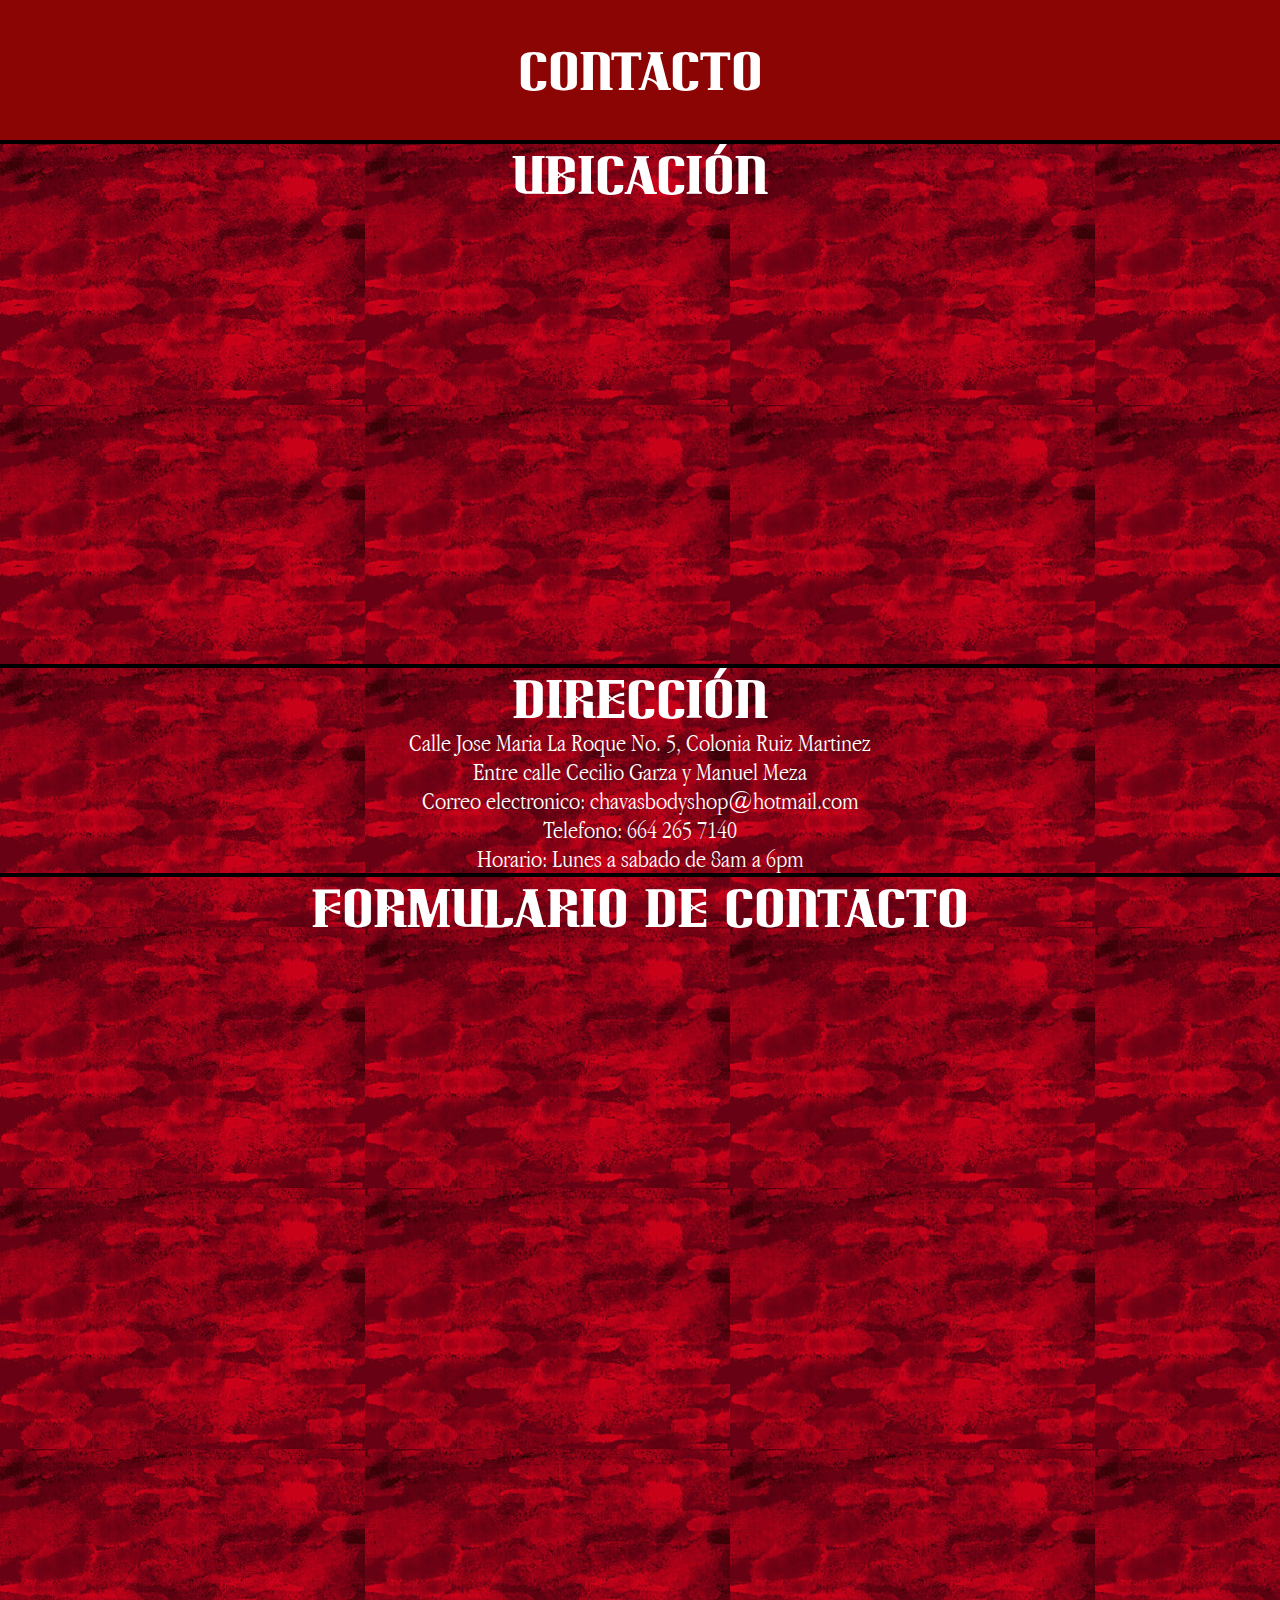
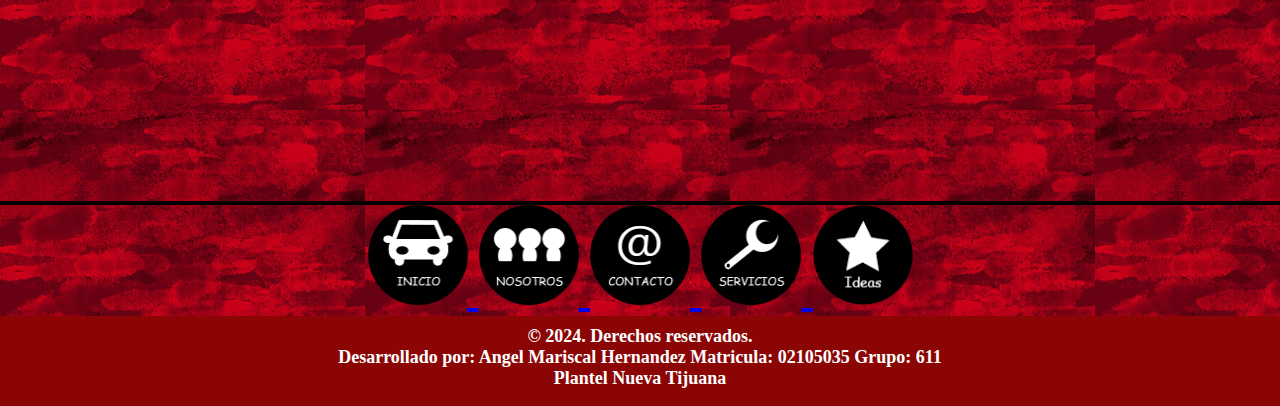
<file: html/Contacto.html>
<!Doctype html>
<html>
	<head>
		<title>
			Contacto-Taller de carrocer&iacute;a y pintura Chava's
		</title>
		<!-- el siguiente codigo es para colocar una imagen -->
		<link rel="shortcut icon" href="../imagenes/icono.png">
		<link rel="stylesheet" href="../css/estilo.css">
	</head>
	<!-- para color de fondo -->
	<body>
		<center>
		<!-- establecer fuente y tamaño -->
			<font>
			<div id="top">
			<p class="encabezado">
				Contacto  
				<!-- hr es para agregar una linea, color es para agregar color a la linea
				size es para el grosor y width es para el porcentaje -->
			</p>
			</div> <hr>
			<div id="principal">
	
			<!-- img es para agregar imagenes src indica la ubicacion y nombre de la imagen-->
			<p class="encabezado">
			
			
			Ubicaci&oacute;n <br>
			<iframe src="https://www.google.com/maps/embed?pb=!1m18!1m12!1m3!1d840.9796362587647!2d-117.0109274304064!3d32.52832239836055!2m3!1f0!2f0!3f0!3m2!1i1024!2i768!4f13.1!3m3!1m2!1s0x80d94842ecb1640d%3A0xd1d4165620c527bb!2sJos%C3%A9%20Mar%C3%ADa%20Larroque%2014_B%2C%20Buena%20Vista%2C%20Burocrata%20Ruiz%20Cortinez%2C%2022406%20Tijuana%2C%20B.C.!5e0!3m2!1ses!2smx!4v1709220630450!5m2!1ses!2smx" width="600" height="450" style="border:0;" allowfullscreen="" loading="lazy" referrerpolicy="no-referrer-when-downgrade"></iframe>
			</p>
			<hr>
			<p class="encabezado">
			Direcci&oacute;n
			</p>
			<p class="font">
			Calle Jose Maria La Roque No. 5, Colonia Ruiz Martinez <br>
			Entre calle Cecilio Garza y Manuel Meza<br>
			Correo electronico: chavasbodyshop@hotmail.com <br>
			Telefono: 664 265 7140 <br>
			Horario: Lunes a sabado de 8am a 6pm
			</p>
			<hr>
				<p class="encabezado">
			Formulario de contacto <br>
			</p>
			<iframe src="https://docs.google.com/forms/d/e/1FAIpQLSf9mfu4w4NQBMi3NsZZp4vMU8WwR7JFETDX7xXhP2Pgt3QYRw/viewform?embedded=true" width="640" height="853" frameborder="0" marginheight="0" marginwidth="0">Cargando…</iframe>
			<hr>
			<a href="../index.html">
			<img src="../imagenes/boton1.png"
			class="img-m"> 
			</a>
			<a href="../html/nosotros.html" >
			<img src="../imagenes/boton2.png"
			class="img-m"> 
			</a>
			<a href="../html/contacto.html" >
			<img src="../imagenes/boton3.png"
			class="img-m"> 
			<a href="../html/productos.html">
			<img src="../imagenes/boton4.png"
			class="img-m"> 
			</a>
			<a href="../html/ideas.html">
			<img src="../imagenes/boton5.png"
			class="img-m"> 
			</a>
			<br>
			</div>
			<div id="piediv">
				<p class="pie">
					
						&copy; 2024. Derechos reservados. <br>
						Desarrollado por: Angel Mariscal Hernandez Matricula: 02105035 Grupo: 611 <br>
						Plantel Nueva Tijuana					
				</p>
			</div>
			</center>
	</body>
</html>
</file>
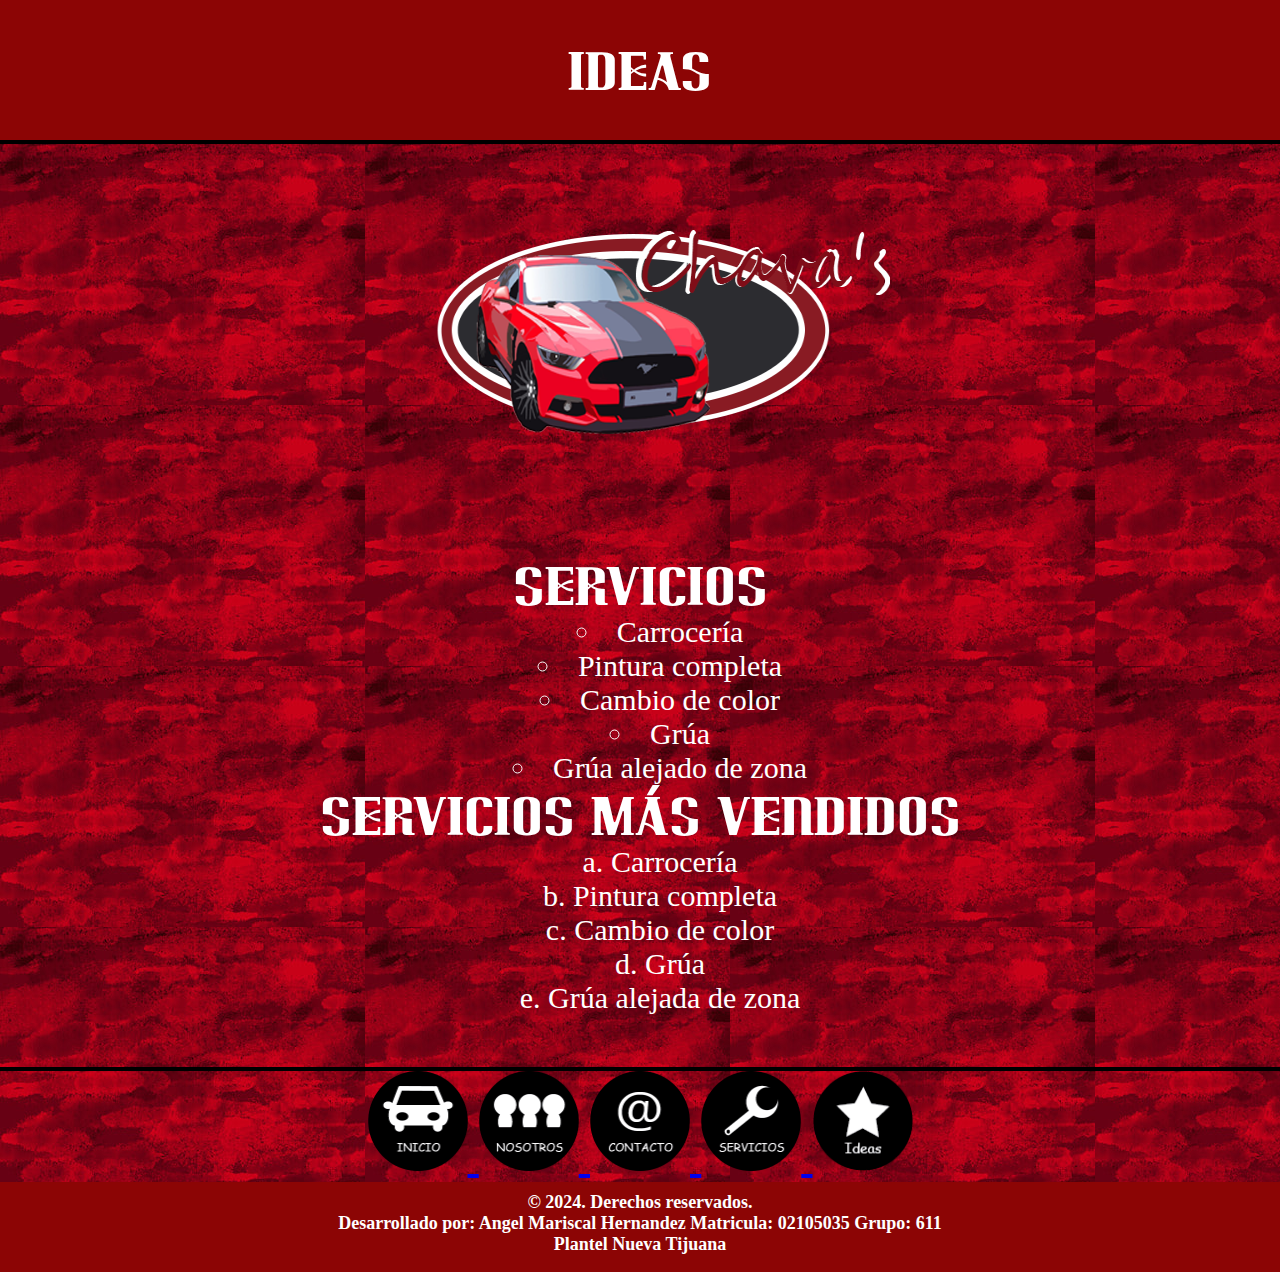
<file: html/ideas.html>
<!Doctype html>
<html>
	<head>
		<title>
			Ideas-Taller de carrocer&iacute;a y pintura Chava's
		</title>
		<!-- el siguiente codigo es para colocar una imagen -->
		<link rel="shortcut icon" href="../imagenes/icono.png">
		<link rel="stylesheet" href="../css/estilo.css">
	</head>
	<!-- para color de fondo -->
	<body>
		<center>
		<!-- establecer fuente y tamaño -->
			<div id="top">
			<p class="encabezado">
				Ideas <br> 
				<!-- hr es para agregar una linea, color es para agregar color a la linea
				size es para el grosor y width es para el porcentaje -->
				</p>
			</div> <hr> 
			<div id="principal">
			<img src="../imagenes/logo3.png"
				class="img-pa">
			<!-- img es para agregar imagenes src indica la ubicacion y nombre de la imagen-->
				<p class="encabezado">
			
			Servicios
			</p>
			<ul>
				<li> Carrocer&iacute;a</li>
				<li> Pintura completa</li>
				<li> Cambio de color</li>
				<li> Gr&uacute;a</li>
				<li> Gr&uacute;a alejado de zona</li>
			</ul>
		
				<p class="encabezado">
			Servicios m&aacute;s vendidos
			</p>
			
			<ol>
				<li>Carrocer&iacute;a</li>
				<li>Pintura completa</li>
				<li> Cambio de color</li>
				<li> Gr&uacute;a</li>
				<li> Gr&uacute;a alejada de zona</li>
			</ol>
			<br>
			<hr>
			<a href="../index.html">
			<img src="../imagenes/boton1.png"
			class="img-m"> 
			</a>
			<a href="../html/nosotros.html" >
			<img src="../imagenes/boton2.png"
			class="img-m"> 
			</a>
			<a href="../html/contacto.html" >
			<img src="../imagenes/boton3.png"
			class="img-m"> 
			<a href="../html/productos.html">
			<img src="../imagenes/boton4.png"
			class="img-m"> 
			</a>
			<a href="../html/ideas.html">
			<img src="../imagenes/boton5.png"
			class="img-m"> 
			</a>
			<br>
			</div>
			<div id="piediv">
				<p class="pie">
					
						&copy; 2024. Derechos reservados. <br>
						Desarrollado por: Angel Mariscal Hernandez Matricula: 02105035 Grupo: 611 <br>
						Plantel Nueva Tijuana					
				</p>
			</div>
			</center>
	</body>
</html>
</file>
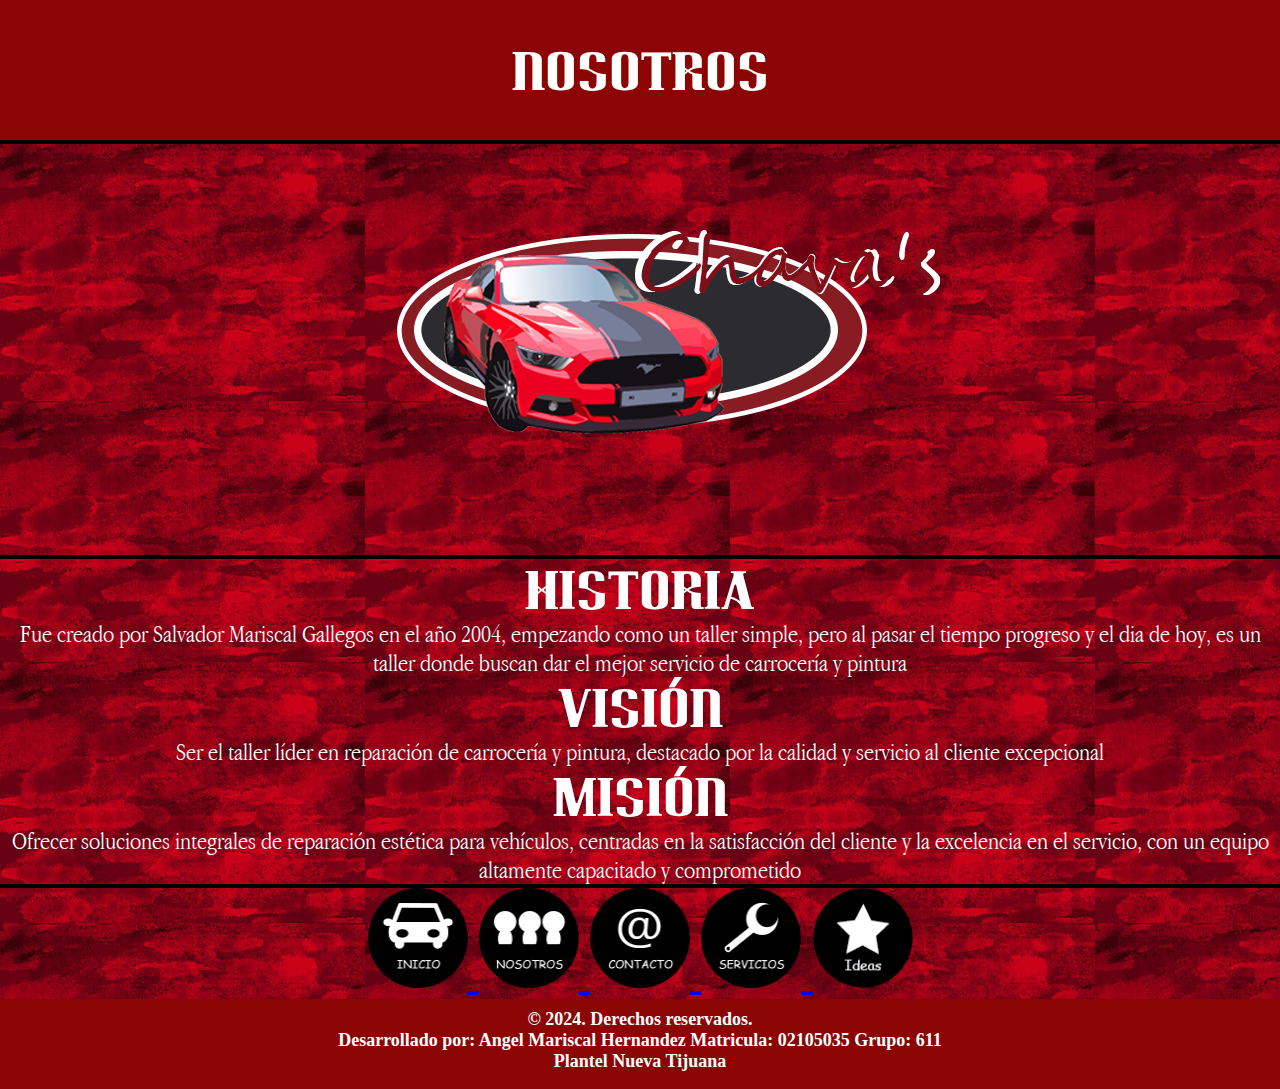
<file: html/nosotros.html>
<!Doctype html>
<html>
	<head>
		<title>
			Nosotros-Taller de carroceria y pintura Chava's
		</title>
		<!-- el siguiente codigo es para colocar una imagen -->
		<link rel="shortcut icon" href="../imagenes/icono.png">
		<link rel="stylesheet" href="../css/estilo.css">
	</head>
	<!-- para color de fondo -->
	<body>
		<center>
		<!-- establecer fuente y tamaño -->
			<div id="top">
			<p class="encabezado">
				Nosotros <br> 
				<!-- hr es para agregar una linea, color es para agregar color a la linea
				size es para el grosor y width es para el porcentaje -->
				</p>
			</div>
			<div id="principal">
			<hr>
			<img src="../imagenes/logo3.png"
				class="img-marquee">
			<!-- img es para agregar imagenes src indica la ubicacion y nombre de la imagen-->	
			<hr>
			<p class="encabezado">
			Historia 
			<br>
			</p>
			<p class="font">
				Fue creado por Salvador Mariscal Gallegos en el a&ntilde;o 2004, empezando como un taller simple, pero al pasar el tiempo progreso y el dia de 
				hoy, es un taller donde buscan dar el mejor servicio de carrocer&iacute;a y 
				pintura</p>
			
			<p class="encabezado">
			Visi&oacute;n 
			</p>
			
			
				<p class="font">Ser el taller l&iacute;der en reparaci&oacute;n de 
				carrocer&iacute;a y pintura, destacado por la 
				calidad y servicio al cliente excepcional</p>
			
			<p class="encabezado">
			Misi&oacute;n
			<br>
			</p>
			<p class="font">Ofrecer soluciones integrales de reparaci&oacute;n 
			est&eacute;tica para veh&iacute;culos, centradas en la 
			satisfacci&oacute;n del cliente y la excelencia en el servicio, 
			con un equipo altamente capacitado y comprometido</p>
			
			<hr>
			<a href="../index.html">
			<img src="../imagenes/boton1.png"
			class="img-m"> 
			</a>
			<a href="../html/nosotros.html" >
			<img src="../imagenes/boton2.png"
			class="img-m"> 
			</a>
			<a href="../html/contacto.html" >
			<img src="../imagenes/boton3.png"
			class="img-m"> 
			<a href="../html/productos.html">
			<img src="../imagenes/boton4.png"
			class="img-m"> 
			</a>
			<a href="../html/ideas.html">
			<img src="../imagenes/boton5.png"
			class="img-m"> 
			</a>
			<br>
			</div>
			<div id="piediv">
				<p class="pie">
					
						&copy; 2024. Derechos reservados. <br>
						Desarrollado por: Angel Mariscal Hernandez Matricula: 02105035 Grupo: 611 <br>
						Plantel Nueva Tijuana					
				</p>
			</div>
			</center>
	</body>
</html>
</file>
<file: css/estilo.css>
/* Background- imagen es para colocar una imagen de fondo */
body{
	background-image:url("../imagenes/fondo1.png");
	color:#FFFFFF;
	font-family:Tahoma, "Lucida Console", "Courier New" monospace;
	font-size: 45px;
}

p{
	text-align: center;
	font-size: 25px;
}

hr{
	border: 2px solid #000000;
}

table,tr,td{
	border: 1px solid #000000;
	border-spacing: 0px;
	background-color: #800000;
	text-align: center;
	font-size: 20px;
	color: #FFFFFF
}
ul{
	list-style-type: circle;
	list-style-position:inside;
	font-size:30px;
	text-align:center;
}
ol{
	list-style-type:lower-alpha;
	list-style-position:inside;
	font-size:30px;
	text-align:center;
}
@font-face{
	font-family:fuente;
	src:url("../fonts/Arnprior.otf");
}
@font-face{
	font-family:fuente2;
	src:url("../fonts/AppleGaramond-Light.ttf");
}
.pie{
	font-size:18px;
	text-align:center;
	font-weight: bold;
}
.font{
	font-family:fuente2;
	text-align: center;
	font-size: 25px;
}
.encabezado{
	font-family:fuente;
	font-size:50px;
	text-align:center;
	font-weight: regular;
}
.img-marquee{
	height:400px;
	width:600px;
}

.img-p{
	height:200px;
	width:200px;
}
.img-pa{
	height:400px;
	width:500px;
}
	
.img-m {
	height:100px;
	width:100px;
}
*{
	margin: 0px;
}

div#top{
	padding: 40px;
	width: 100%,
	height: 60px;
	/*backround-color: # */ 
	background-color: #8C0505;
}

div#piediv{
	padding: 10px;
	width: 100%,;
	height: 70px;
	/*backround-color: */
	background-color: #8C0505;
}
div#principal{
	
	width: 100%,;
	background-image:url("../imagenes/fondo1.png");
}

.caja {
	height:350px;
	width: 250px;
	background: #eee;
	border: 1px solid #eee;
	margin:5px;
	text-align:center;
	color: black;
	display: inline-block;
}
.caja:hover{
	box-shadow:0 0 10px yellow;
	transform:scale(1.3);
}
.caja-texto{
	padding-top:5px;
	padding-bottom: 5px;
	font-size:20px;
	color: red;
	font-weight:bold;
}
.texto-adicional{
	padding-top:5px;
	font-size: 15px;
	color: black;
}
.carrousel{
	height:500px;
	width:700px;
	margin:auto;
	/*Hace que el padding y el borde pasena formar parte del calculo
	de la caja y no de la suma*/
	box-sizing:border-box;
}
.conteCarrousel{
	width:100%;
	height:400px;
	/*Hace que el navegador oculte todos los contenidos que salen del div*/
	overflow:hidden;
	box-sizing:border-box;
}
.itemCarrousel{
	/*La nueva posicion del elemento en relacion de un elemeno con su posicion normal*/
	position:relative;
	width:100%;
	height:100%;
	box-sizing:border-box;
}
.itemCarrouselTarjeta{
	width:100%;
	height:100%;
	box-sizing:border-box;
}
.itemCarrouselArrows{
	/*Hace que un elemento se coloque con 
	respecto a su contenedor posicionado mas cercano*/
	position:absolute;
	top:0;
	bottom:0;
	left:0;
	right:0;
	width:100%;
	height:100%;
	/*aqui me quede*/
	display:flex;
	align-items:center;
	justify-content:space-between;
	padding:20px;
	box-sizing:border-box;
}
.itemCarrouselArrows>i:hover{
	cursor:pointer;
}
.conteCarrouselController{
	width:100%;
	display:flex;
	justify-content:space-evenly;
}
.conteCarrouselController>a{
	text-decoration:none;
	font-size:32px;
	color:grey;
}
.itemCarrouselArrows>a>i{
	color:white;
}

.img-controller{
	height:50px;
	width:50px;
}
.caja2{
    height:125px;
	width: 700px;
	background: #8C0505;
	border: 3px solid black;
	margin:5px;
	text-align:center;
	color: black;
	display: inline-block;
}
.caja-texto2{
	padding-top:5px;
	padding-bottom: 5px;
	font-size:20px;
	color: #FFFFFF;
	font-weight:bold;
}
</file>
